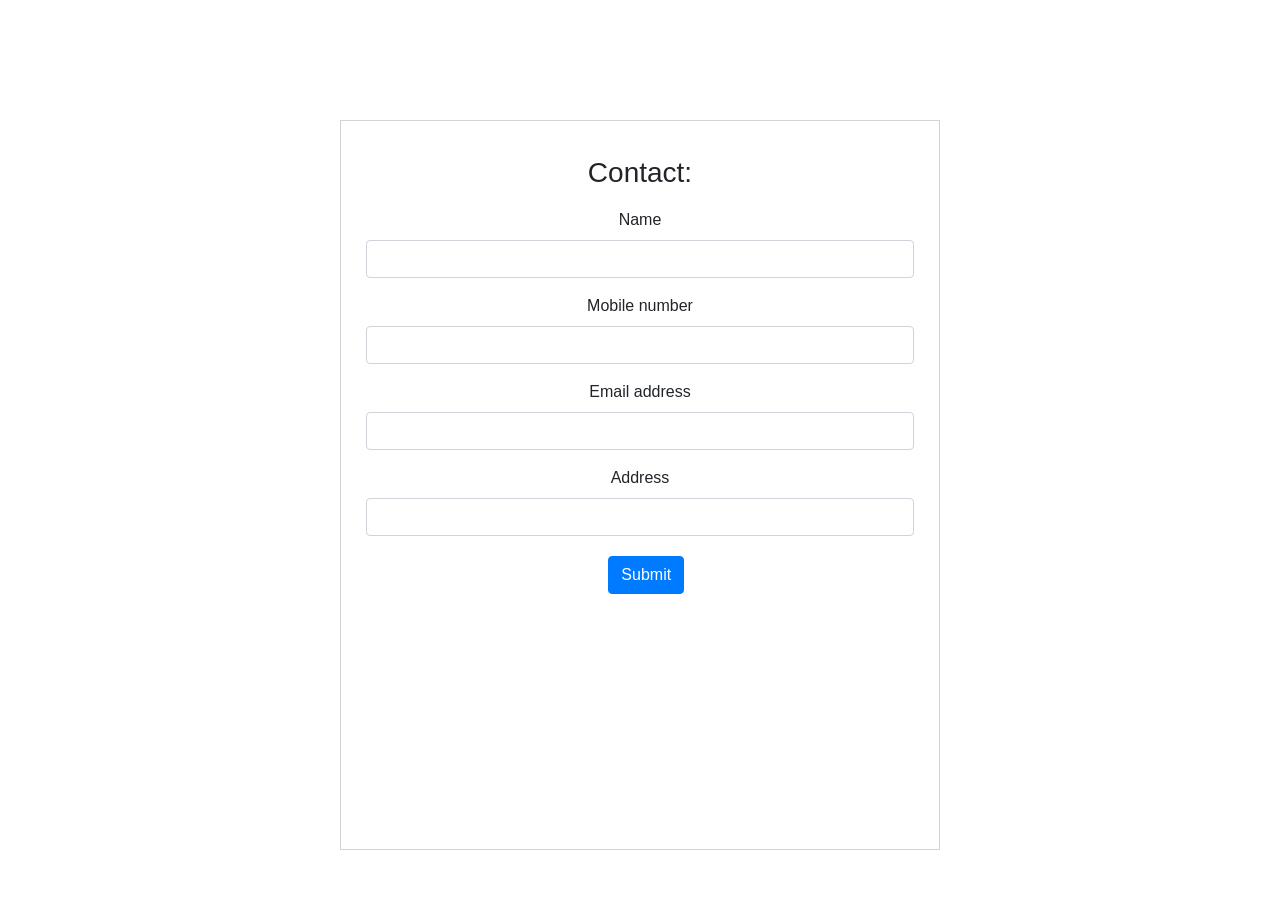
<file: contact.html>
<!DOCTYPE html>
<html lang="en">
<head>
    <meta charset="UTF-8">
    <meta http-equiv="X-UA-Compatible" content="IE=edge">
    <meta name="viewport" content="width=device-width, initial-scale=1.0">
    <link rel="stylesheet" href="b6style.css">
    <link rel="stylesheet" href="https://maxcdn.bootstrapcdn.com/bootstrap/4.0.0/css/bootstrap.min.css" integrity="sha384-Gn5384xqQ1aoWXA+058RXPxPg6fy4IWvTNh0E263XmFcJlSAwiGgFAW/dAiS6JXm" crossorigin="anonymous">
    <title>Contacts</title>
</head>
<body>
    <div class="container" id="section2">
        <form>
            <div class="box1">
                <div class="box2">
                   <h3>Contact:</h3> 
                    <div class="form-group">
                        <label for="formGroupExampleInput">Name</label>
                        <input type="text" class="form-control" id="formGroupExampleInput">
                      </div>
                      <div class="form-group">
                        <label for="formGroupExampleInput2">Mobile number</label>
                        <input type="text" class="form-control" id="formGroupExampleInput2">
                      </div>
                      <div class="form-group">
                        <label for="formGroupExampleInput2">Email address</label>
                        <input type="text" class="form-control" id="formGroupExampleInput2">
                      </div>
                      <div class="form-group">
                        <label for="formGroupExampleInput2">Address</label>
                        <input type="text" class="form-control" id="formGroupExampleInput2">
                      </div>
                      
                      <form class="form-inline">
                        <label class="my-1 mr-2" for="inlineFormCustomSelectPref"></label>
                                 
                      </form>
                    <button type="submit" class="btn btn-primary my-1">Submit</button>
                </div>
            </div>
          </form>
    
      </div>
</body>
</html>
</file>
<file: b6style.css>
.card{
    text-align: center;
    border-style: none;  
    margin: 0 auto;
    margin-bottom: 10px; 
}
.box1{
    display: flex;
    justify-content: center;
    margin-top: 50px;
    
}
.box2{
    width: 600px;
    height: 730px;
    background-color: rgb(255, 255, 255);
    padding: 25px;
    font-family: sans-serif;
    border-style: solid;
    border-width: 1px;
    border-color: lightgray;
    text-align: center;
}
h3{
    font-weight: bold;
    padding: 10px;
    text-align: center;
}
h4{
    text-align: center;
    padding-top: 20px;
    padding-bottom: 30px;
}
.container-fluid{
    background-color: aliceblue;
    
}
.container{
    padding: 70px;
}
p{
    padding:20px;
}
button{
    padding-bottom: 20px; 
    margin-bottom: 20px;
}

/* For mobile phones: */
[class*="col-"] {
  width: 100%;
}

@media only screen and (min-width: 600px) {
  /* For tablets: */
  .col-s-1 {width: 8.33%;}
  .col-s-2 {width: 16.66%;}
  .col-s-3 {width: 25%;}
  .col-s-4 {width: 33.33%;}
  .col-s-5 {width: 41.66%;}
  .col-s-6 {width: 50%;}
  .col-s-7 {width: 58.33%;}
  .col-s-8 {width: 66.66%;}
  .col-s-9 {width: 75%;}
  .col-s-10 {width: 83.33%;}
  .col-s-11 {width: 91.66%;}
  .col-s-12 {width: 100%;}
}
@media only screen and (min-width: 768px) {
  /* For desktop: */
  .col-1 {width: 8.33%;}
  .col-2 {width: 16.66%;}
  .col-3 {width: 25%;}
  .col-4 {width: 33.33%;}
  .col-5 {width: 41.66%;}
  .col-6 {width: 50%;}
  .col-7 {width: 58.33%;}
  .col-8 {width: 66.66%;}
  .col-9 {width: 75%;}
  .col-10 {width: 83.33%;}
  .col-11 {width: 91.66%;}
  .col-12 {width: 100%;}
}


table{
    height: 100px;
    width: 150px;
    border-width: 2px;
    padding: 15px 15px 15px 15px;
    margin: 0 auto;
    font-size: 20px;
    font-weight: bold;
}

#header .profile .social-links a:hover {
    background: #149ddd;
    color: rgb(0, 0, 0);
    text-decoration: none;
  }

  
.git {
    position: relative;
    display: inline-block;
    border-bottom: 1px dotted #c2c0c3;
  }
  
  .git .card .card-header {
  
    text-align: center;
  
  }
  
  .git .card {
    visibility: hidden;
    width: 120px;
    background-color: #c2c0c3;
    color: rgb(0, 0, 0);
    /* text-align: center; */
    border-radius: 6px;
    padding: 5px 0;
    
    /* Position the tooltip */
    position: absolute;
    z-index: 1;
    bottom: 100%;
    left: 50%;
    margin-left: -60px;
  }
  
  .git:hover .card {
    visibility: visible;
  
  }
</file>
